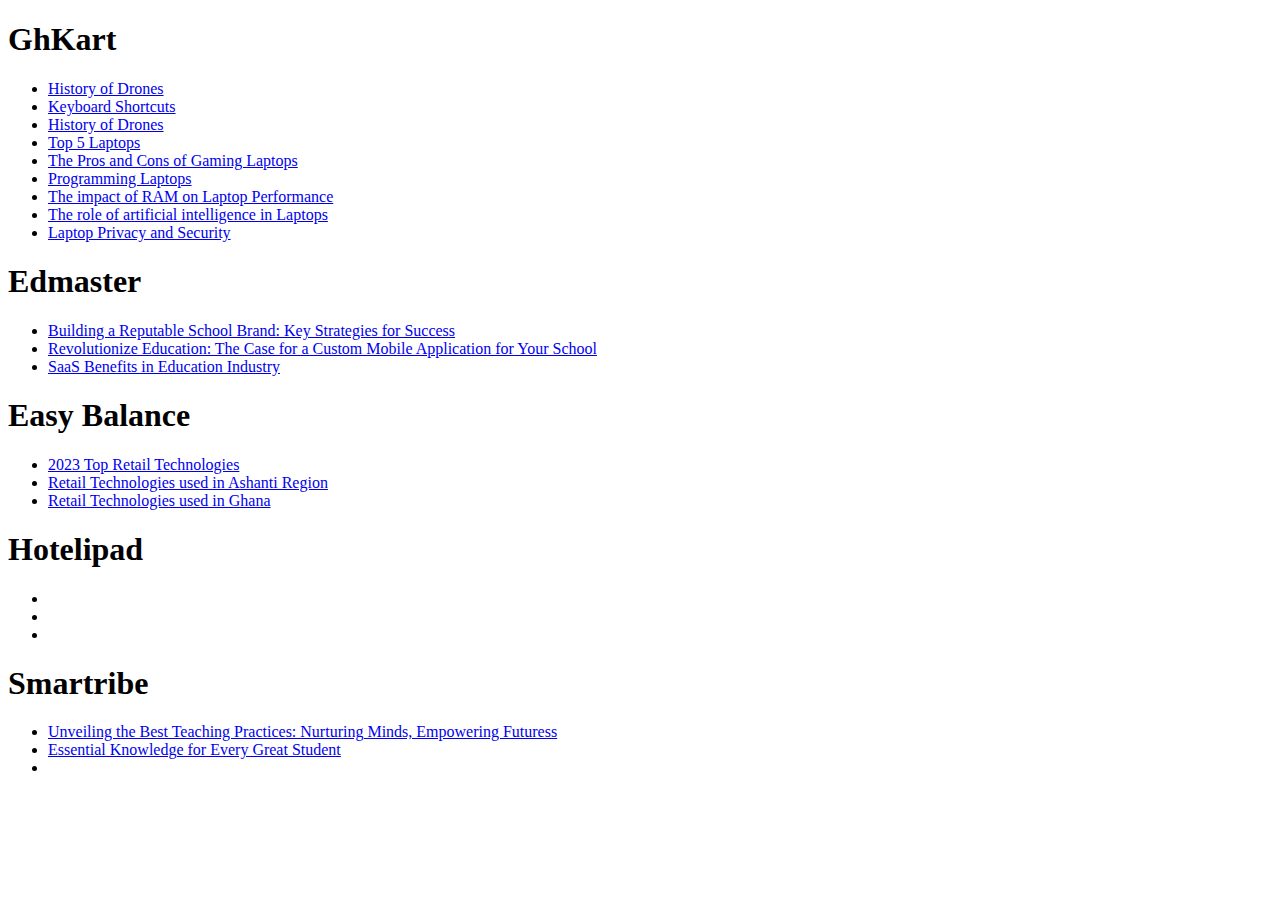
<file: index.html>
<!DOCTYPE html>
<html lang="en">

<head>
<meta charset="UTF-8">
<meta name="viewport" content="width=device-width, initial-scale=1.0">
<style>

</style>
<title>My Title</title>
</head>

<body>
    

<main>
    <div>
        <h1>GhKart </h1>
        <ul>
            <li>
                <a href="https://blog-97bs.vercel.app/Ghkart-blogs/History-of-drone/index.html"> 
                    History of Drones 
                </a>
            </li>
            <li>
                <a href="https://blog-97bs.vercel.app/Ghkart-blogs/Keyboard-shortcut/index.html"> 
                    Keyboard Shortcuts
                </a>
            </li>
            <li>
                <a href="https://blog-97bs.vercel.app/Ghkart-blogs/Optimize-Your-Laptop-for-Video-Editing/index.html"> 
                    History of Drones 
                </a>
            </li>
            <li>
                <a href="https://top-5-laptop.vercel.app/"> 
                    Top 5 Laptops 
                </a>
            </li>
            <li>
                <a href="https://the-pros-and-cons-of-gaming-laptops.vercel.app/"> 
                    The Pros and Cons of Gaming Laptops 
            </li>
            <li>
                <a href="https://programming-laptop-article.vercel.app/"> 
                    Programming Laptops
                </a>
            </li>
            <li>
                <a href="https://the-impact-of-ram-on-laptop-performance.vercel.app/">
                    The impact of RAM on Laptop Performance
                </a>
            </li>
            <li>
                <a href="https://the-role-of-artificial-intelligence-in-laptops.vercel.app/">
                    The role of artificial intelligence in Laptops
                </a>
            </li>
            <li>
                <a href="https://laptop-privacy-and-security.vercel.app/">
                    Laptop Privacy and Security
                </a>
            </li>
        </ul>
    </div>
    <div>
        <h1>Edmaster </h1>
        <ul>
            <li>
                <a href="https://blog-97bs.vercel.app/Edmaster-blogs/building-a-reputable-school-brand.html"> 
                    Building a Reputable School Brand: Key Strategies for Success
                </a>
            </li>
            <li>
                <a href="https://blog=97bs.vercel.app/Edmaster-blogs/Revolutionize-Education-The-Case-for-a-custom-mobile-application-for-your-school.html"> 
                    Revolutionize Education: The Case for a Custom Mobile Application for Your School
                </a>
            </li>
            <li>
                <a href="https://blog=97bs.vercel.app/Edmaster-blogs/SaaS-Benefits-in-Education-Industry.html"> 
                    SaaS Benefits in Education Industry
                </a>
            </li>
        </ul>
    </div>
    <div>
        <h1>Easy Balance </h1>
        <ul>
            <li>
                <a href="https://blog-97bs.vercel.app/Easy-Balance-Blogs/Shop-technologies.html">
                    2023 Top Retail Technologies
                </a>
            </li>
            <li>
                <a href="https://blog-97bs.vercel.app/Easy-Balance-Blogs/Retail-technologies-used-in-ashanti-region.html"> 
                    Retail Technologies used in Ashanti Region
                </a>
            </li>
            <li>
                <a href="https://blog-97bs.vercel.app/Easy-Balance-Blogs/Retail-technologies-used-in-Ghana.html"> 
                    Retail Technologies used in Ghana
                </a>
            </li>
        </ul>
    </div>
    <div>
        <h1>Hotelipad </h1>
        <ul>
            <li>
                <a href=""> </a>
            </li>
            <li>
                <a href=""> </a>
            </li>
            <li>
                <a href=""> </a>
            </li>
        </ul>
    </div>
    <div>
        <h1>Smartribe </h1>
        <ul>
            <li>
                <a href="https://blog-97bs.vercel.app/Smartribe-blogs/best-teaching-practices.html">
                    Unveiling the Best Teaching Practices: Nurturing Minds, Empowering Futuress 
                </a>
            </li>
            <li>
                <a href="https://blog-97bs.vercel.app/Smartribe-blogs/What-every-student-must-know.html"> 
                    Essential Knowledge for Every Great Student
                </a>
            </li>
            <li>
                <a href=""> </a>
            </li>
        </ul>
    </div>
    
</main>

<script>

</script>
</body>

</html>
</file>
